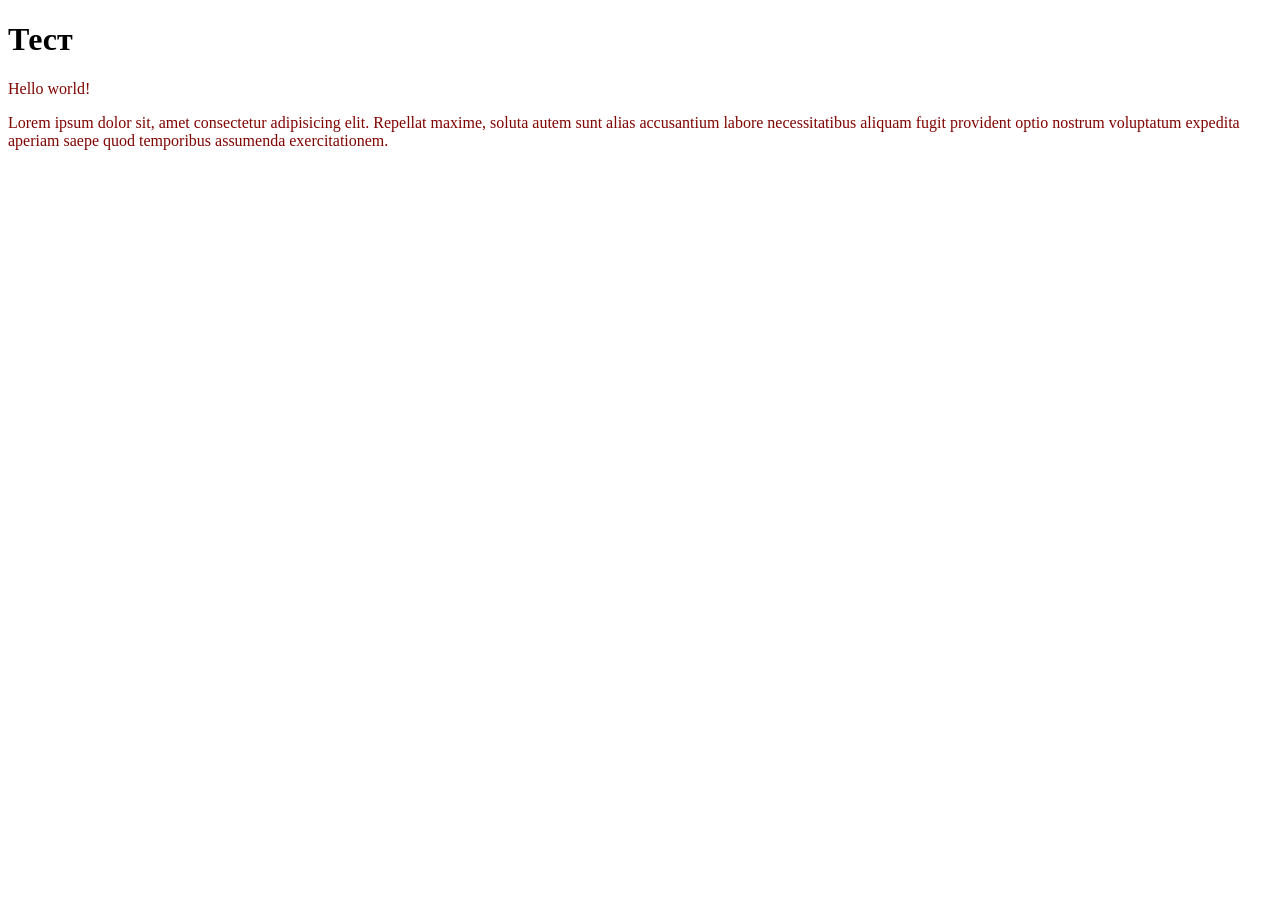
<file: test/index.html>
<!doctype html>
<html lang="ru">
  <head>
    <meta charset="UTF-8" />
    <meta name="viewport" content="width=device-width, initial-scale=1.0" />
    <title>Sea Battle</title>
    <script type="module" src="../exercise7/bot.js"></script>
    <link rel="stylesheet" href="./style.css" />
  </head>
  <body>
    <header>
      <h1>Тест</h1>
    </header>
    <main>
      <p>Hello world!</p>
    </main>
    <footer>
      <p>
        Lorem ipsum dolor sit, amet consectetur adipisicing elit. Repellat
        maxime, soluta autem sunt alias accusantium labore necessitatibus
        aliquam fugit provident optio nostrum voluptatum expedita aperiam saepe
        quod temporibus assumenda exercitationem.
      </p>
    </footer>
  </body>
</html>
</file>
<file: test/style.css>
p {
  color: rgb(128, 4, 0);
}
</file>
